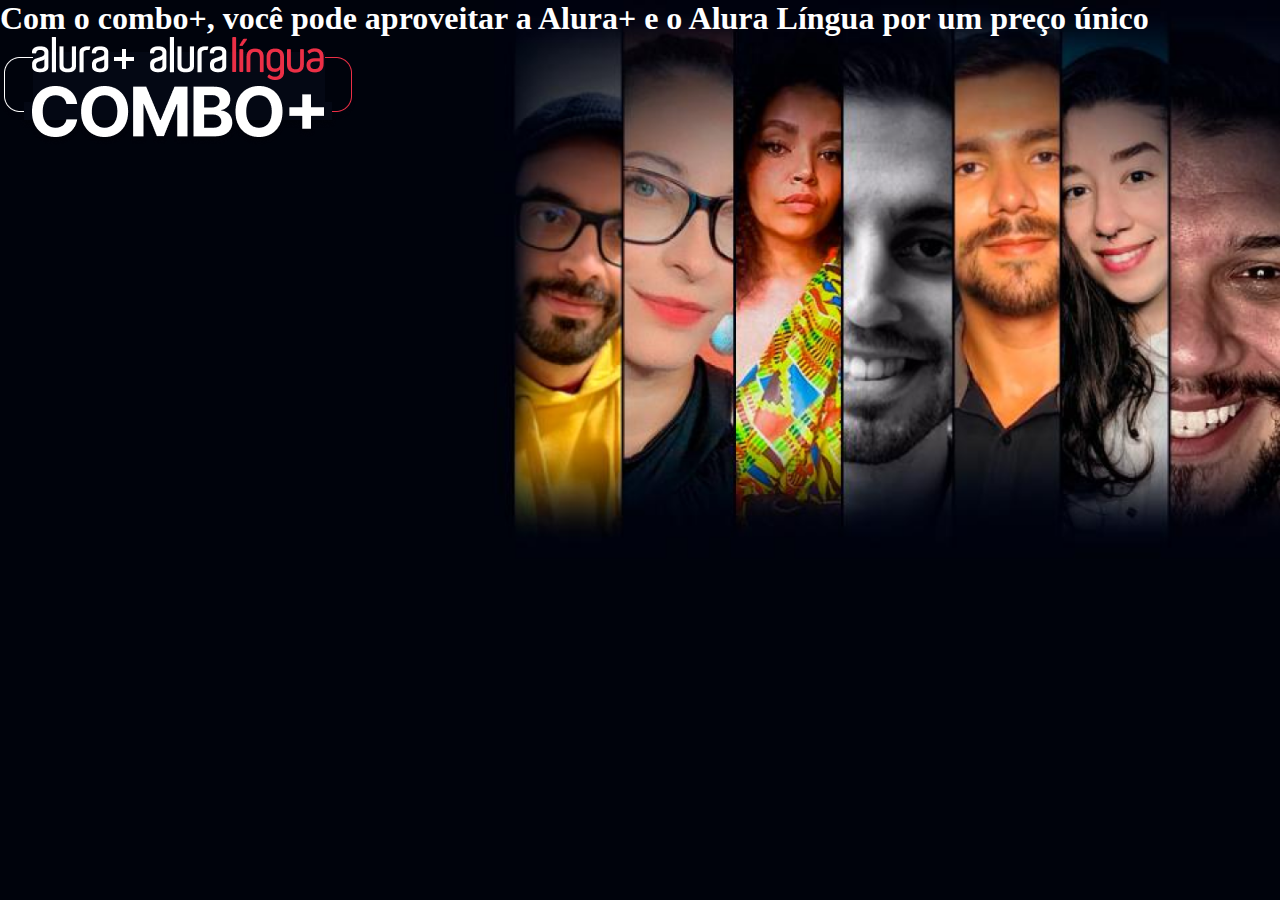
<file: index.html>
<!DOCTYPE html>
<html lang="PT-BR">
<head>
    <meta charset="UTF-8">
    <meta name="viewport" content="width=device-width, initial-scale=1.0">
    <title>Site de assinatura</title>
    <link rel="stylesheet" href="styles.css">
</head>
<body>
<section class="conteiner principal">
    <h1>Com o combo+, você pode aproveitar a Alura+ e o Alura Língua por um preço único</h1>
    <img src="img/Combo.png" alt="o combo+ é a junção do alura+ e o alura língua">
</section>
</body>
</html>
</file>
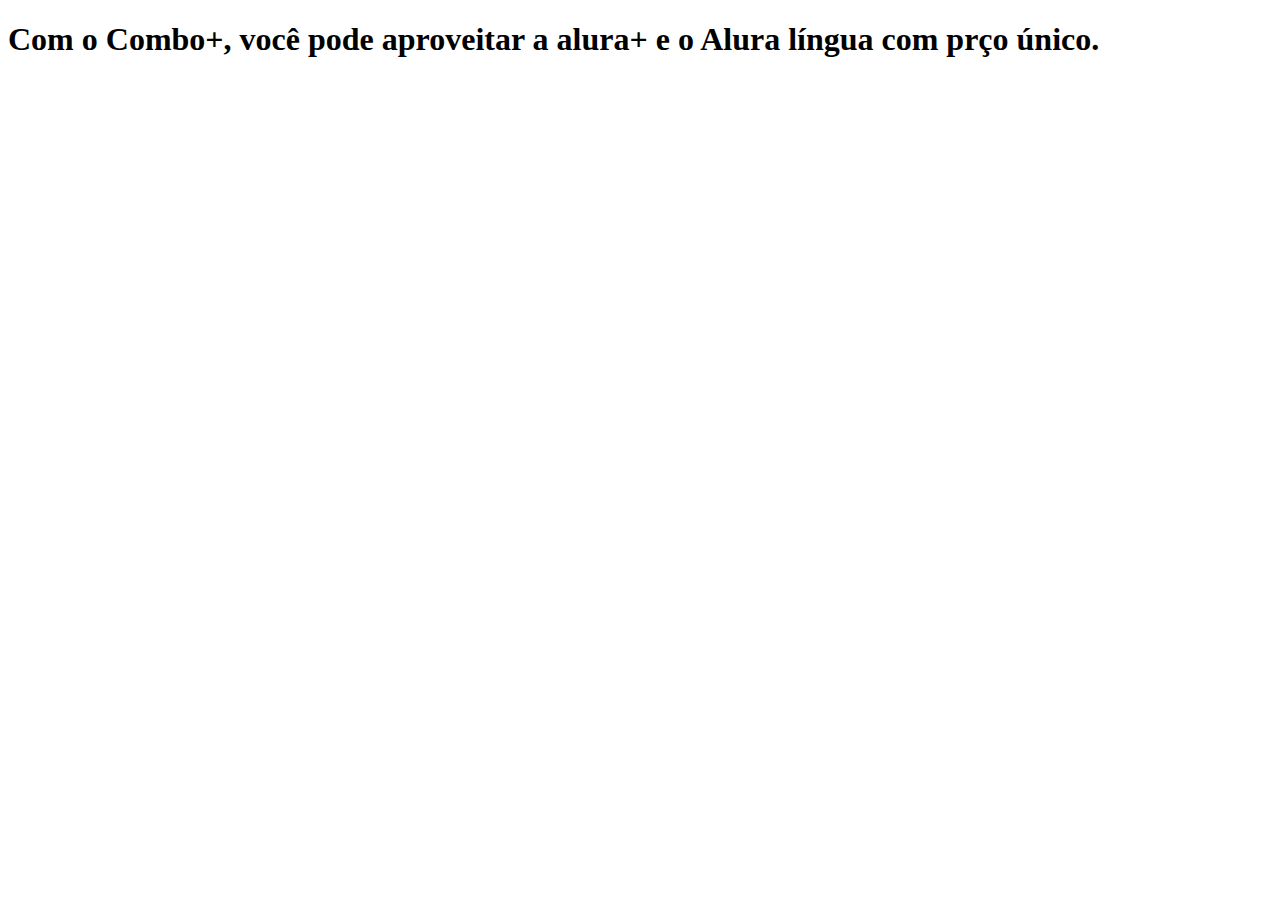
<file: inndex.HTML>
<!DOCTYPE html>
<html lang="PT-BR">
<head>
    <meta charset="UTF-8">
    <meta name="viewport" content="width=device-width, initial-scale=1.0">
    <title>site de assinatura</title>
</head>
<body>
    <h1> Com o Combo+, você pode aproveitar a alura+ e o Alura língua com prço único.</h1>
</body>
</html>
</file>
<file: styles.css>
:root {
    --branco-principal: #FFFFFF;
    --cinza-secundario: #C0C0C0;
    --botao-azul: #167BF7;
    --cor-de-fundo: #00030C;
    }
body {
    background-color: var(--cor-de-fundo);
    color: var(--branco-principal);
    }
* {
    margin: 0;
    padding: 0;
            }
.principal {
background-image: url(img/Background.png);
background-repeat: no-repeat;
background-size: contain;
}
.conteiner {
height: 100vh;
}
</file>
